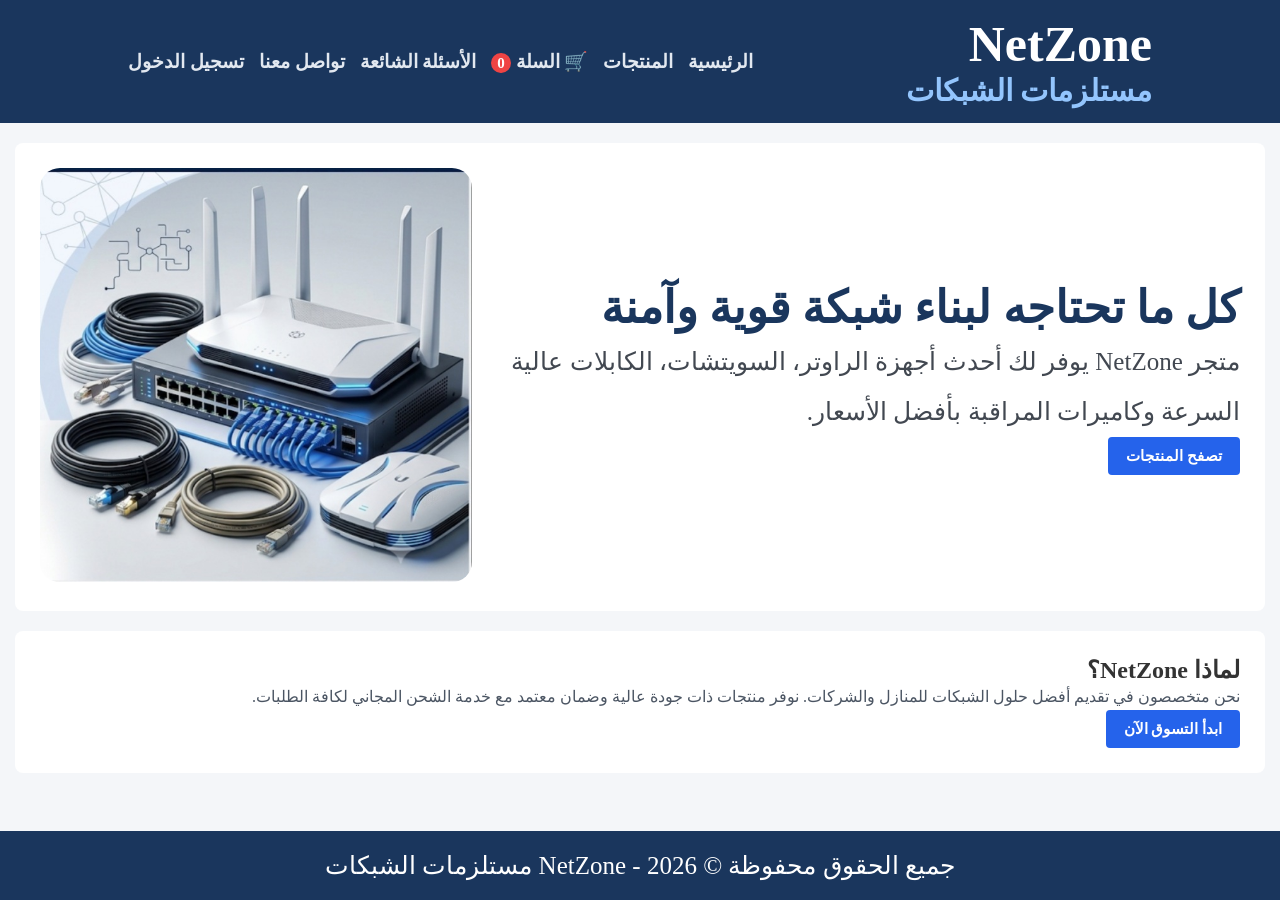
<file: Netzone/index.html>
<!DOCTYPE html>
<html lang="ar">
<head>
    <meta charset="UTF-8">
    <meta name="viewport" content="width=device-width, initial-scale=1.0">
    <title>NetZone – مستلزمات الشبكات</title>
    <link rel="stylesheet" href="CSS/style.css">
</head>
<body>
<!-- الهيدر الموحد لجميع الصفحات -->
<header>
    <div class="logo">NetZone <span>مستلزمات الشبكات</span></div>
    <nav>
        <a href="index.html">الرئيسية</a>
        <a href="products.html">المنتجات</a>
        <a href="cart.html">🛒 السلة <span id="header-cart-count" class="cart-badge">0</span></a>
        <a href="faq.html">الأسئلة الشائعة</a>
        <a href="contact.html">تواصل معنا</a>
        <a href="login.html">تسجيل الدخول</a>
    </nav>
</header>

    <div class="container">
        <!-- قسم العبارة والصورة الرئيسية بجانبها داخل البطاقة -->
        <div class="hero-card">
            <div class="hero-text">
                <h1>كل ما تحتاجه لبناء شبكة قوية وآمنة</h1>
                <p>متجر NetZone يوفر لك أحدث أجهزة الراوتر، السويتشات، الكابلات عالية السرعة وكاميرات المراقبة بأفضل الأسعار.</p>
                <a href="products.html" class="btn-main">تصفح المنتجات</a>
            </div>
            <div class="hero-image">
                <img src="imge/home.jpg" alt="مستلزمات الشبكات">
            </div>
        </div>

        <!-- قسم لماذا NetZone -->
        <div class="info-card">
            <h2 class="section-title">لماذا NetZone؟</h2>
            <p>نحن متخصصون في تقديم أفضل حلول الشبكات للمنازل والشركات. نوفر منتجات ذات جودة عالية وضمان معتمد مع خدمة الشحن المجاني لكافة الطلبات.</p>
            <a href="products.html" class="btn-main btn-dark">ابدأ التسوق الآن</a>
        </div>
    </div>

    <footer>
        <p>جميع الحقوق محفوظة &copy; 2026 - NetZone مستلزمات الشبكات</p>
    </footer>
    
</body>
</html>
</file>
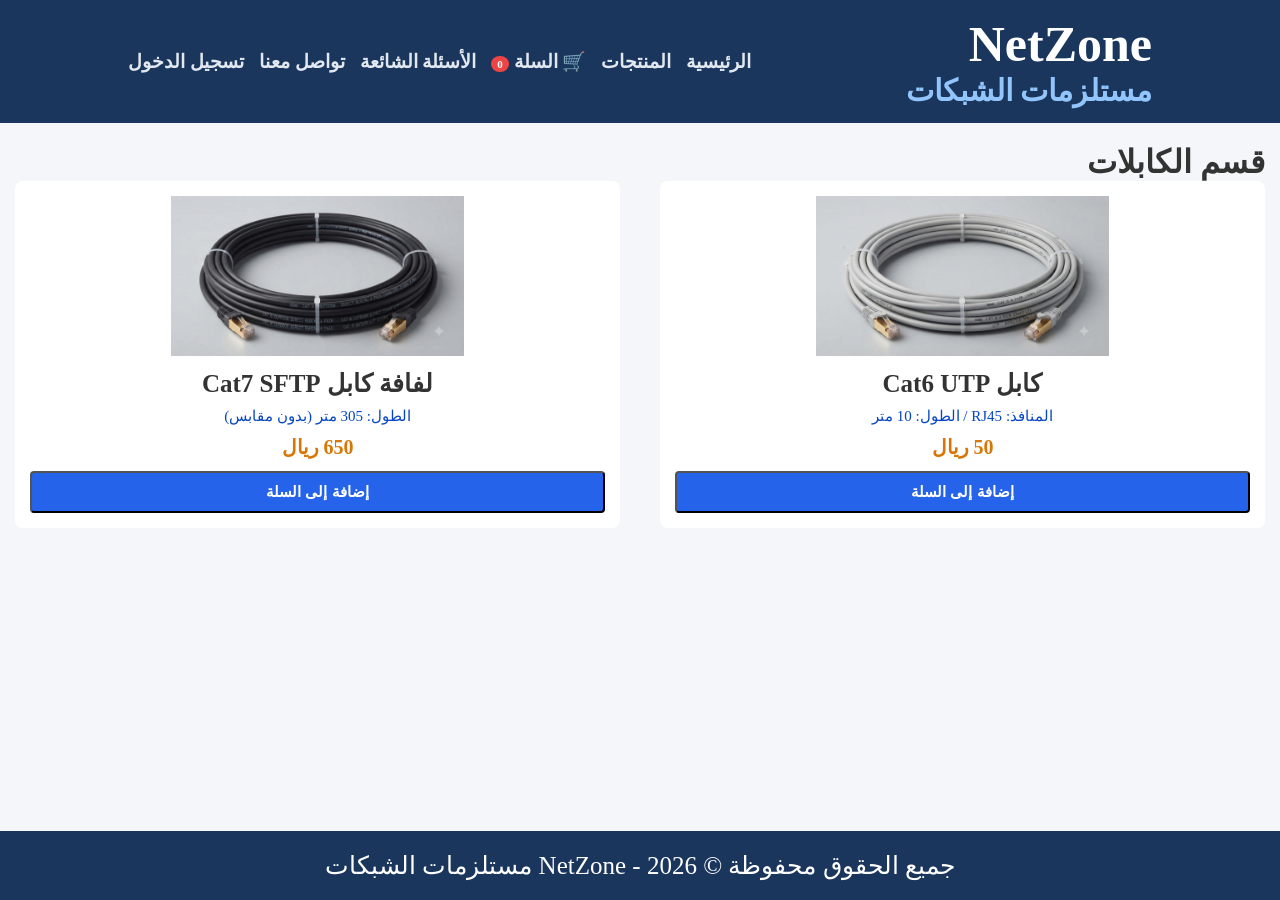
<file: Netzone/cables.html>
<!DOCTYPE html>
<html lang="ar" dir="rtl">
<head>
    <meta charset="UTF-8">
    <title>الكابلات - NetZone</title>
    <link rel="stylesheet" href="CSS/style.css">
    <style>.cart-badge { background-color: #ef4444; color: white; font-size: 11px; padding: 2px 6px; border-radius: 50%; }</style>
</head>
<body onload="updateBadge()">

 <!-- الهيدر الموحد لجميع الصفحات -->
<header>
    <div class="logo">NetZone <span>مستلزمات الشبكات</span></div>
    <nav>
        <a href="index.html">الرئيسية</a>
        <a href="products.html">المنتجات</a>
        <a href="cart.html">🛒 السلة <span id="header-cart-count" class="cart-badge">0</span></a>
        <a href="faq.html">الأسئلة الشائعة</a>
        <a href="contact.html">تواصل معنا</a>
        <a href="login.html">تسجيل الدخول</a>

    </nav>
</header>


    <div class="container">
        <h1 class="section-title">قسم الكابلات</h1>

        <div class="grid">
            <div class="card">
                <img src="imge/cab3.png" alt="كابل">
                <h3>كابل Cat6 UTP</h3>
                <p>المنافذ: RJ45 / الطول: 10 متر</p>
                <div class="price">50 ريال</div>
                <button class="btn-main" onclick="addToCart('كابل Cat6 UTP', 50, 'images/cable1.jpg')">إضافة إلى السلة</button>
            </div>
            <div class="card">
                <img src="imge/cab2.png" alt="كابل">
                <h3>لفافة كابل Cat7 SFTP</h3>
                <p>الطول: 305 متر (بدون مقابس)</p>
                <div class="price">650 ريال</div>
                <button class="btn-main" onclick="addToCart('لفافة كابل Cat7 SFTP', 650, 'images/cable2.jpg')">إضافة إلى السلة</button>
            </div>
        </div>
    </div>

    <script>
        let cart = JSON.parse(localStorage.getItem('netzone_cart')) || [];
        function updateBadge() {
            document.getElementById('header-cart-count').textContent = cart.reduce((s, i) => s + i.qty, 0);
        }
        function addToCart(name, price, img) {
            let item = cart.find(i => i.name === name);
            if (item) item.qty++; else cart.push({ name: name, price: price, image: img, qty: 1 });
            localStorage.setItem('netzone_cart', JSON.stringify(cart));
            updateBadge();
            alert('تمت إضافة ' + name + ' إلى السلة!');
        }
    </script>
     <footer>
        <p>جميع الحقوق محفوظة &copy; 2026 - NetZone مستلزمات الشبكات</p>
    </footer>
</body>
</html>
</file>
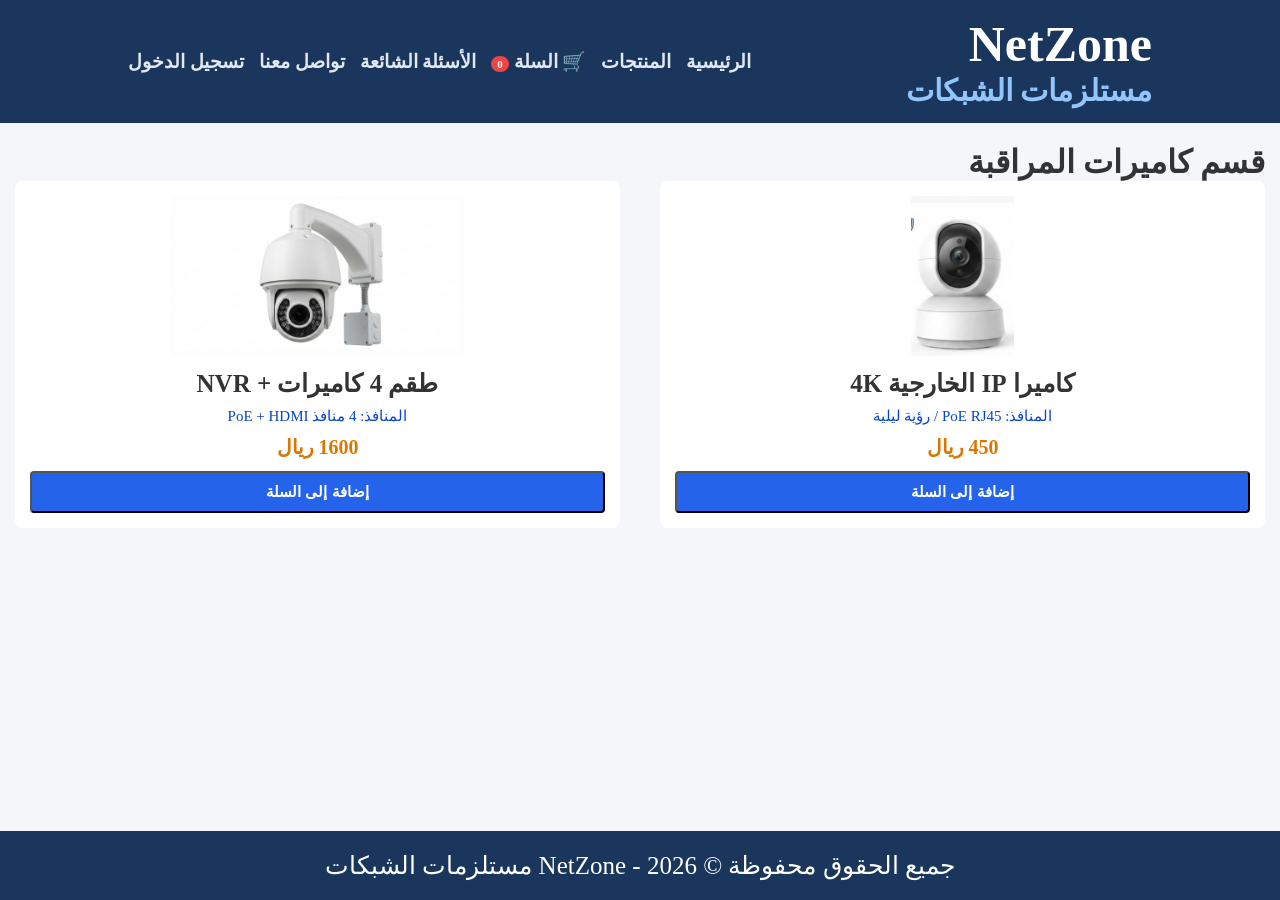
<file: Netzone/camera.html>
<!DOCTYPE html>
<html lang="ar" dir="rtl">
<head>
    <meta charset="UTF-8">
    <title>كاميرات المراقبة - NetZone</title>
    <link rel="stylesheet" href="CSS/style.css">
    <style>.cart-badge { background-color: #ef4444; color: white; font-size: 11px; padding: 2px 6px; border-radius: 50%; }</style>
</head>
<body onload="updateBadge()">

  <!-- الهيدر الموحد لجميع الصفحات -->
<header>
    <div class="logo">NetZone <span>مستلزمات الشبكات</span></div>
    <nav>
        <a href="index.html">الرئيسية</a>
        <a href="products.html">المنتجات</a>
        <a href="cart.html">🛒 السلة <span id="header-cart-count" class="cart-badge">0</span></a>
        <a href="faq.html">الأسئلة الشائعة</a>
        <a href="contact.html">تواصل معنا</a>
        <a href="login.html">تسجيل الدخول</a>
    </nav>
</header>

    <div class="container">
        <h1 class="section-title">قسم كاميرات المراقبة</h1>

        <div class="grid">
            <div class="card">
                <img src="imge/cam1.png" alt="كاميرا">
                <h3>كاميرا IP الخارجية 4K</h3>
                <p>المنافذ: PoE RJ45 / رؤية ليلية</p>
                <div class="price">450 ريال</div>
                <button class="btn-main" onclick="addToCart('كاميرا IP الخارجية 4K', 450, 'images/cam1.jpg')">إضافة إلى السلة</button>
            </div>
            <div class="card">
                <img src="imge/cam2.png" alt="كاميرا">
                <h3>طقم 4 كاميرات + NVR</h3>
                <p>المنافذ: 4 منافذ PoE + HDMI</p>
                <div class="price">1600 ريال</div>
                <button class="btn-main" onclick="addToCart('طقم 4 كاميرات + NVR', 1600, 'images/cam2.jpg')">إضافة إلى السلة</button>
            </div>
        </div>
    </div>

    <script>
        let cart = JSON.parse(localStorage.getItem('netzone_cart')) || [];
        function updateBadge() {
            document.getElementById('header-cart-count').textContent = cart.reduce((s, i) => s + i.qty, 0);
        }
        function addToCart(name, price, img) {
            let item = cart.find(i => i.name === name);
            if (item) item.qty++; else cart.push({ name: name, price: price, image: img, qty: 1 });
            localStorage.setItem('netzone_cart', JSON.stringify(cart));
            updateBadge();
            alert('تمت إضافة ' + name + ' إلى السلة!');
        }
    </script>
     <footer>
        <p>جميع الحقوق محفوظة &copy; 2026 - NetZone مستلزمات الشبكات</p>
    </footer>
</body>
</html>
</file>
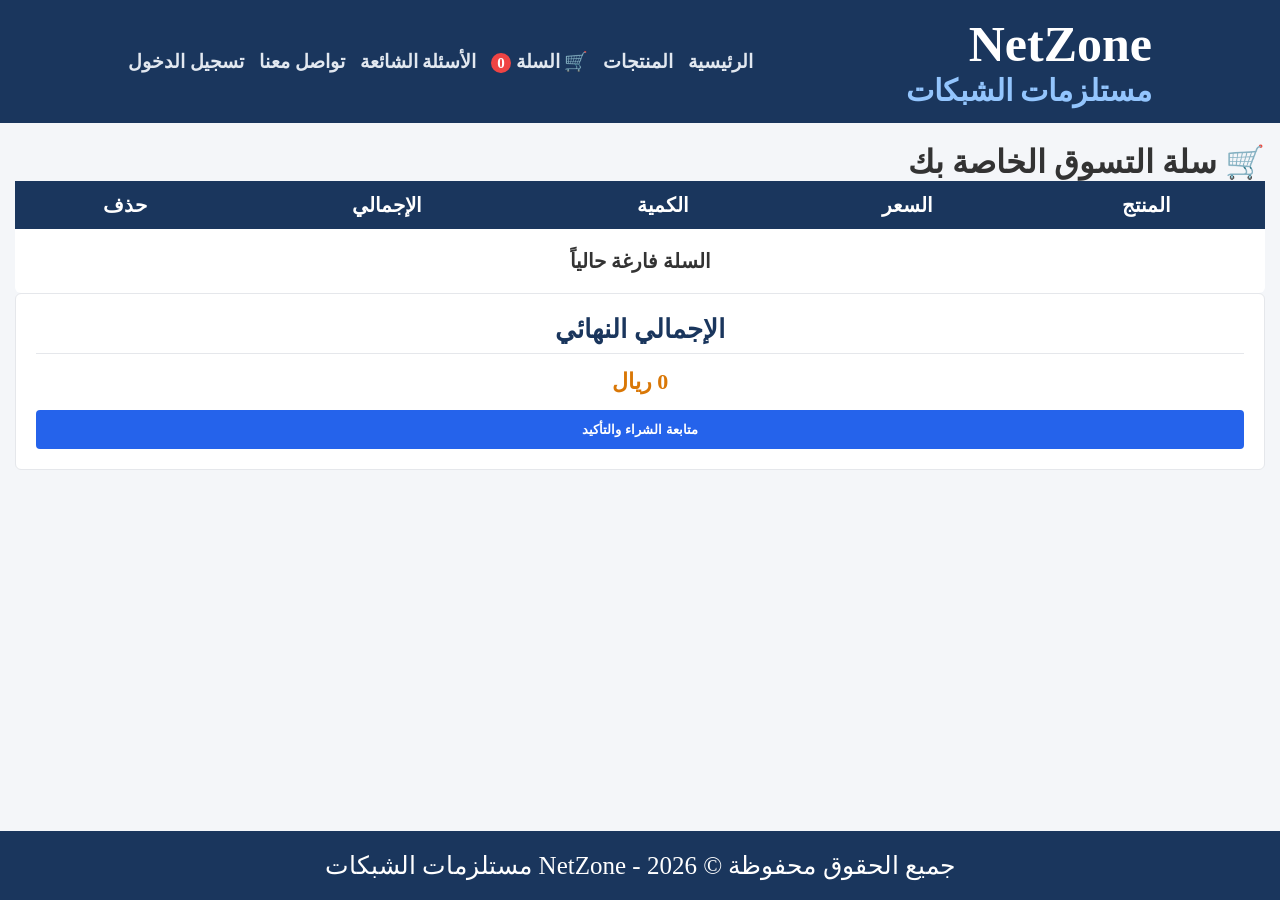
<file: Netzone/cart.html>
<!DOCTYPE html>
<html lang="ar" dir="rtl">
<head>
    <meta charset="UTF-8">
    <meta name="viewport" content="width=device-width, initial-scale=1.0">
    <title>سلة التسوق - NetZone</title>
    <link rel="stylesheet" href="CSS/style.css">
</head>
<body onload="renderCartPage()">

    <!-- الهيدر الموحد لجميع الصفحات -->
    <header>
        <div class="logo">NetZone <span>مستلزمات الشبكات</span></div>
        <nav>
            <a href="index.html">الرئيسية</a>
            <a href="products.html">المنتجات</a>
            <a href="cart.html">🛒 السلة <span id="header-cart-count" class="cart-badge">0</span></a>
            <a href="faq.html">الأسئلة الشائعة</a>
            <a href="contact.html">تواصل معنا</a>
            <a href="login.html">تسجيل الدخول</a>
        </nav>
    </header>

    <!-- محتوى سلة التسوق -->
    <div class="container cart-container">
        <h1 class="section-title">🛒 سلة التسوق الخاصة بك</h1>

        <div class="cart-wrapper">
            <!-- جدول عرض المنتجات المضافة -->
            <table class="cart-table">
                <thead>
                    <tr>
                        <th>المنتج</th>
                        <th>السعر</th>
                        <th>الكمية</th>
                        <th>الإجمالي</th>
                        <th>حذف</th>
                    </tr>
                </thead>
                <tbody id="cart-items-list">
                    <!-- يتم عرض المنتجات المحددة تلقائياً هنا -->
                </tbody>
            </table>

            <!-- قسم الإجمالي النهائي وزر الدفع -->
            <div class="cart-summary">
                <h3>الإجمالي النهائي</h3>
                <h2 style="color: #d97706;" id="final-total">0 ريال</h2>
                <button class="btn-checkout" onclick="openPaymentModal()" style="width:100%; background:#2563eb; color:#fff; border:none; padding:12px; cursor:pointer; border-radius:4px; font-weight:bold;">متابعة الشراء والتأكيد</button>
            </div>
        </div>
    </div>

    <!-- نافذة الماستر كارد / الدفع المنبثقة -->
    <div id="payment-modal" class="modal">
        <div class="modal-content">
            <span class="close-btn" onclick="closePaymentModal()">&times;</span>
            <h2>💳 الدفع الإلكتروني</h2>
            <p>أدخل بيانات بطاقتك لإتمام الطلب بقيمة: <strong id="modal-total-price">0 ريال</strong></p>
            
            <form onsubmit="handlePayment(event)">
                <div class="form-group">
                    <label>الاسم على البطاقة:</label>
                    <input type="text" placeholder="مثال: Ahmed Ali" required>
                </div>
                <div class="form-group">
                    <label>رقم البطاقة (MasterCard / Visa):</label>
                    <input type="text" placeholder="**** **** **** ****" maxlength="19" required>
                </div>
                <div class="form-row">
                    <div class="form-group">
                        <label>تاريخ الانتهاء:</label>
                        <input type="text" placeholder="MM/YY" maxlength="5" required>
                    </div>
                    <div class="form-group">
                        <label>رمز الأمان (CVC):</label>
                        <input type="password" placeholder="***" maxlength="3" required>
                    </div>
                </div>
                <button type="submit" class="btn-pay">تأكيد ودفع الآن</button>
            </form>
        </div>
    </div>

    <!-- كود البرمجة الخاص بالسلة مع دعم AJAX -->
    <script>
        let cart = JSON.parse(localStorage.getItem('netzone_cart')) || [];

        // 1. دالة عرض المنتجات وحساب المجاميع
        function renderCartPage() {
            let container = document.getElementById('cart-items-list');
            let totalBadge = document.getElementById('header-cart-count');
            
            let totalItemsCount = cart.reduce((sum, item) => sum + item.qty, 0);
            if (totalBadge) totalBadge.textContent = totalItemsCount;

            if (!container) return;

            if (cart.length === 0) {
                container.innerHTML = '<tr><td colspan="5" style="padding:20px; font-weight:bold; text-align:center;">السلة فارغة حالياً</td></tr>';
                document.getElementById('final-total').textContent = '0 ريال';
                return;
            }

            let html = '';
            let total = 0;

            cart.forEach((item, index) => {
                let itemTotal = item.price * item.qty;
                total += itemTotal;

                html += `
                    <tr class="cart-row">
                        <td class="product-info">
                            <span>${item.name}</span>
                        </td>
                        <td>${item.price} ريال</td>
                        <td>
                            <input type="number" value="${item.qty}" min="1" class="qty-input" onchange="changeQuantity(${index}, this.value)" oninput="changeQuantity(${index}, this.value)">
                        </td>
                        <td>${itemTotal} ريال</td>
                        <td><button class="btn-delete" onclick="removeFromCart(${index})">إزالة</button></td>
                    </tr>
                `;
            });

            container.innerHTML = html;
            document.getElementById('final-total').textContent = total + ' ريال';
            if(document.getElementById('modal-total-price')) {
                document.getElementById('modal-total-price').textContent = total + ' ريال';
            }
        }

        // 2. دالة تغيير الكميات
        function changeQuantity(index, newQty) {
            let qty = parseInt(newQty);
            if (isNaN(qty) || qty < 1) qty = 1;
            
            cart[index].qty = qty;
            localStorage.setItem('netzone_cart', JSON.stringify(cart));
            renderCartPage();
        }

        // 3. دالة الحذف
        function removeFromCart(index) {
            cart.splice(index, 1);
            localStorage.setItem('netzone_cart', JSON.stringify(cart));
            renderCartPage();
        }

        // 4. التحكم في نافذة الدفع
        function openPaymentModal() {
            if(cart.length === 0) {
                alert('السلة فارغة! يرجى إضافة منتجات أولاً.');
                return;
            }
            document.getElementById('payment-modal').style.display = 'flex';
        }

        function closePaymentModal() {
            document.getElementById('payment-modal').style.display = 'none';
        }

        // 5. دالة إتمام الدفع باستخدام تقنية AJAX (Fetch API)
        function handlePayment(e) {
            e.preventDefault(); // منع إعادة تحميل الصفحة التقليدي

            // جمع بيانات الطلب لإرسالها عبر AJAX
            let orderData = {
                items: cart,
                totalAmount: document.getElementById('final-total').textContent,
                orderDate: new Date().toISOString()
            };

            // استخدام AJAX لإرسال البيانات للخادم في الخلفية
            fetch('checkout_process.php', { // ملف المعالجة (حتى لو لم تقم بإنشائه، طلب الـ AJAX سيعمل شكلياً)
                method: 'POST',
                headers: {
                    'Content-Type': 'application/json'
                },
                body: JSON.stringify(orderData)
            })
            .then(response => response.json())
            .then(data => {
                // إذا تم الاتصال بنجاح بالخادم
                alert('تم إرسال الطلب وإتمام الدفع بنجاح عبر AJAX!');
                finalizeOrder();
            })
            .catch(error => {
                // لحماية الموقع من التوقف محلياً إذا لم يكن هناك سيرفر PHP حقيقي يعمل الآن
                console.log('AJAX request sent in background environment.');
                alert('تمت عملية الدفع بنجاح! شكراً لتسوقك معنا.');
                finalizeOrder();
            });
        }

        // دالة مساعدة لتفريغ السلة بعد نجاح الدفع
        function finalizeOrder() {
            cart = [];
            localStorage.removeItem('netzone_cart');
            renderCartPage();
            closePaymentModal();
        }
    </script>
    
    <footer>
        <p>جميع الحقوق محفوظة &copy; 2026 - NetZone مستلزمات الشبكات</p>
    </footer>
</body>
</html>
</file>
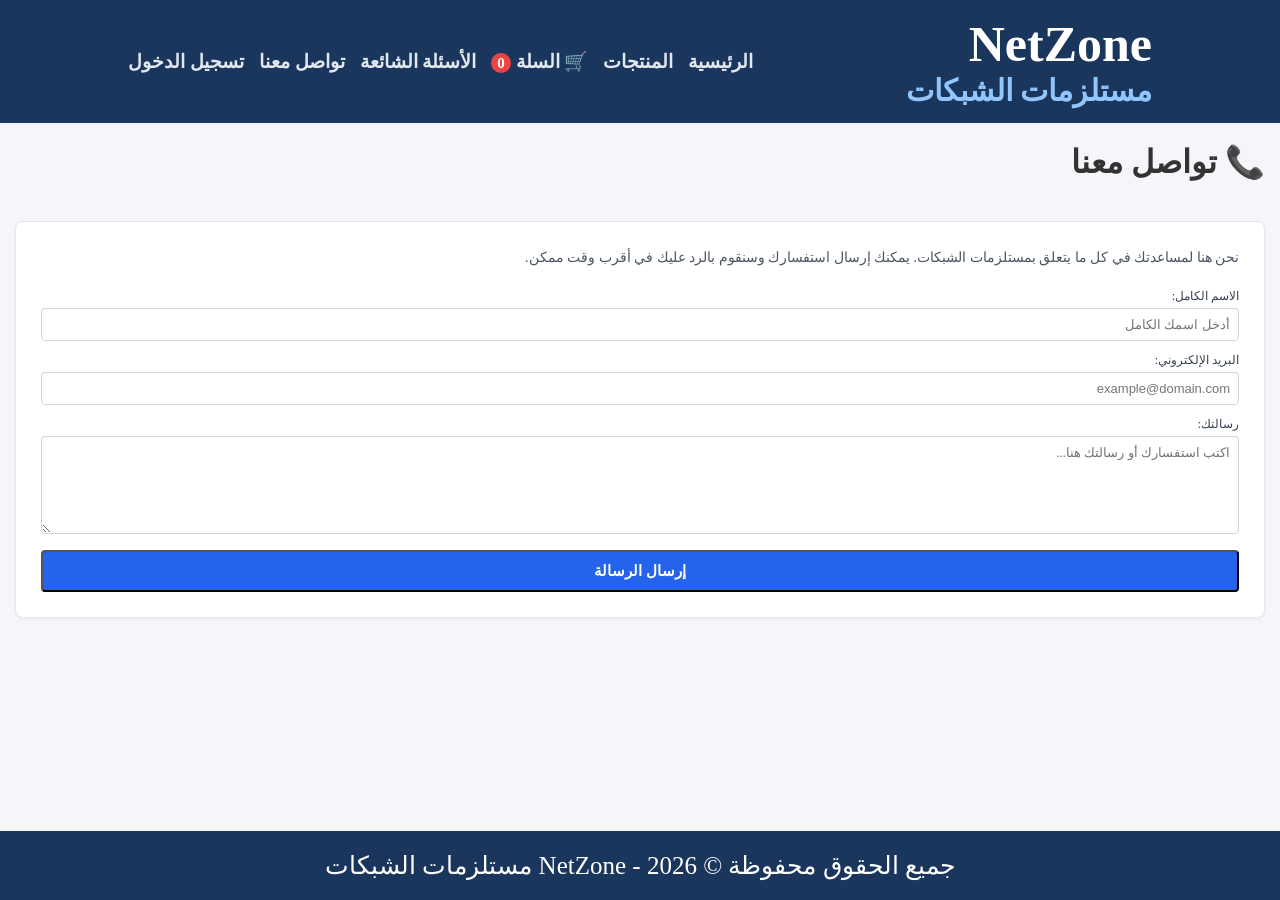
<file: Netzone/contact.html>
<!DOCTYPE html>
<html lang="ar" dir="rtl">
<head>
    <meta charset="UTF-8">
    <meta name="viewport" content="width=device-width, initial-scale=1.0">
    <title>تواصل معنا - NetZone</title>
    <link rel="stylesheet" href="CSS/style.css">
</head>
<body>

    <!-- الهيدر الموحد لجميع الصفحات -->
    <header>
        <div class="logo">NetZone <span>مستلزمات الشبكات</span></div>
        <nav>
            <a href="index.html">الرئيسية</a>
            <a href="products.html">المنتجات</a>
            <a href="cart.html">🛒 السلة <span id="header-cart-count" class="cart-badge">0</span></a>
            <a href="faq.html">الأسئلة الشائعة</a>
            <a href="contact.html">تواصل معنا</a>
            <a href="login.html">تسجيل الدخول</a>
        </nav>
    </header>

    <!-- محتوى صفحة تواصل معنا (مستخدماً كلاسات الـ CSS الخاصة بك) -->
    <div class="container">
        <h1 class="section-title">📞 تواصل معنا</h1>

        <div class="form-card" style="max-width: 100%;">
            <p style="margin-bottom: 20px; font-size: 14px; color: #4b5563; line-height: 1.6;">
                نحن هنا لمساعدتك في كل ما يتعلق بمستلزمات الشبكات. يمكنك إرسال استفسارك وسنقوم بالرد عليك في أقرب وقت ممكن.
            </p>

            <form action="#" method="POST">
                <div class="form-group">
                    <label>الاسم الكامل:</label>
                    <input type="text" name="name" placeholder="أدخل اسمك الكامل" required>
                </div>
                
                <div class="form-group">
                    <label>البريد الإلكتروني:</label>
                    <input type="email" name="email" placeholder="example@domain.com" required>
                </div>

                <div class="form-group">
                    <label>رسالتك:</label>
                    <textarea name="message" placeholder="اكتب استفسارك أو رسالتك هنا..." rows="5" style="width: 100%; padding: 8px; border: 1px solid #d1d5db; border-radius: 4px; font-size: 13px; font-family: inherit;" required></textarea>
                </div>

                <button type="submit" class="btn-main" style="width: 100%;">إرسال الرسالة</button>
            </form>
        </div>
    </div>

    <!-- الفوتر -->
    <footer>
        <p>جميع الحقوق محفوظة &copy; 2026 - NetZone مستلزمات الشبكات</p>
    </footer>

</body>
</html>
</file>
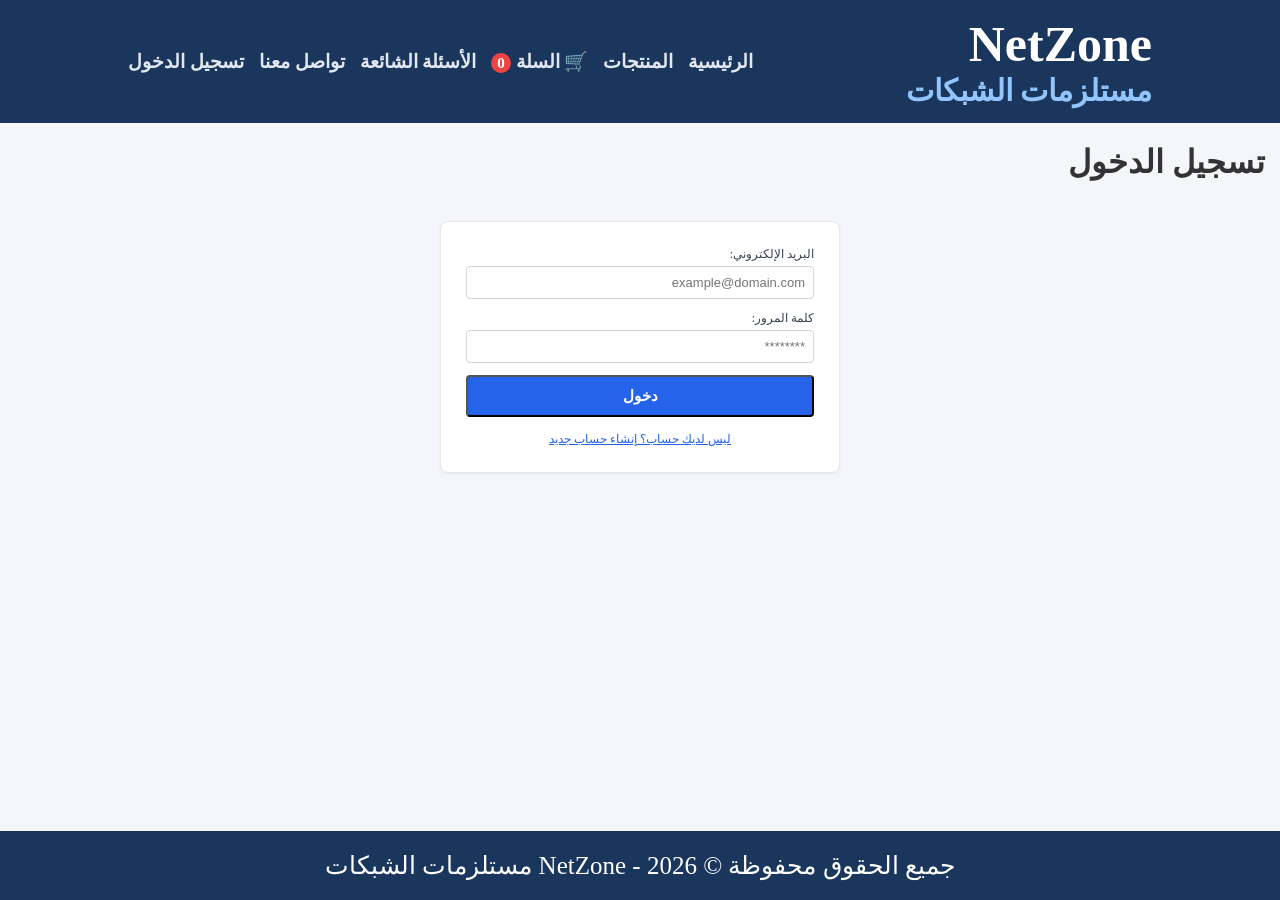
<file: Netzone/login.html>
<!DOCTYPE html>
<html lang="ar" dir="rtl">
<head>
    <meta charset="UTF-8">
    <meta name="viewport" content="width=device-width, initial-scale=1.0">
    <title>تسجيل الدخول - NetZone</title>
    <link rel="stylesheet" href="CSS/style.css">
</head>
<body>

    <!-- الهيدر الموحد لجميع الصفحات -->
    <header>
        <div class="logo">NetZone <span>مستلزمات الشبكات</span></div>
        <nav>
            <a href="index.html">الرئيسية</a>
            <a href="products.html">المنتجات</a>
            <a href="cart.html">🛒 السلة <span id="header-cart-count" class="cart-badge">0</span></a>
            <a href="faq.html">الأسئلة الشائعة</a>
            <a href="contact.html">تواصل معنا</a>
            <a href="login.html">تسجيل الدخول</a>
        </nav>
    </header>

    <!-- محتوى صفحة تسجيل الدخول -->
    <div class="container">
        <h1 class="section-title"> تسجيل الدخول</h1>

        <div class="form-card">
            <!-- عند الضغط على تسجيل الدخول سينقله مباشرة إلى index.html -->
            <form action="index.html" method="GET">
                <div class="form-group">
                    <label>البريد الإلكتروني:</label>
                    <input type="email" name="email" placeholder="example@domain.com" required>
                </div>

                <div class="form-group">
                    <label>كلمة المرور:</label>
                    <input type="password" name="password" placeholder="********" required>
                </div>

                <button type="submit" class="btn-main" style="width: 100%;">دخول</button>
            </form>

            <!-- رابط لإنشاء حساب جديد (يمكن توجيهه لصفحة تسجيل أو تبديل) -->
            <a href="register.html" class="form-toggle-link">ليس لديك حساب؟ إنشاء حساب جديد</a>
        </div>
    </div>

    <!-- الفوتر -->
    <footer>
        <p>جميع الحقوق محفوظة &copy; 2026 - NetZone مستلزمات الشبكات</p>
    </footer>

</body>
</html>
</file>
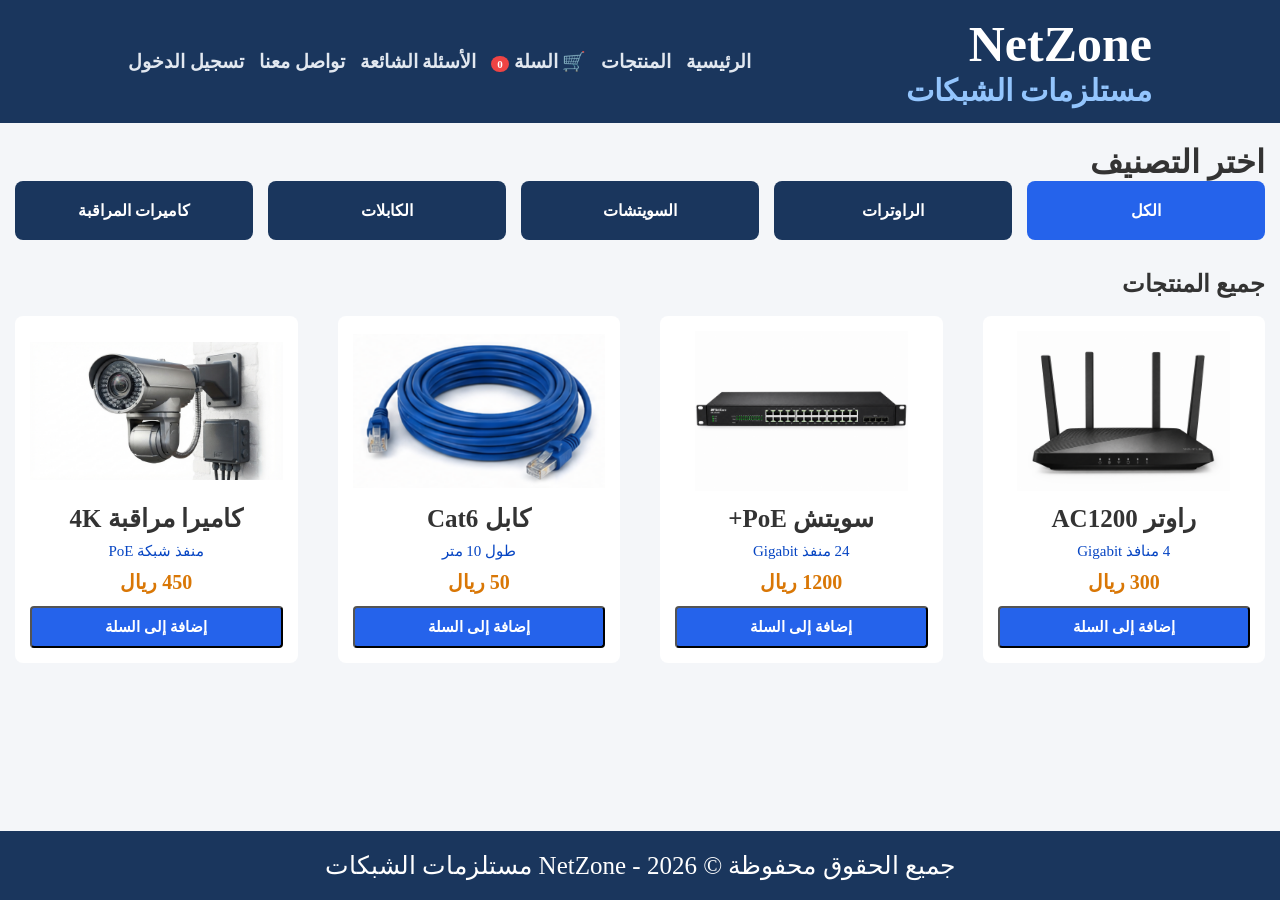
<file: Netzone/products.html>
<!DOCTYPE html>
<html lang="ar" dir="rtl">
<head>
    <meta charset="UTF-8">
    <title>جميع المنتجات والتصنيفات - NetZone</title>
    <link rel="stylesheet" href="CSS/style.css">
    <style>
        .categories-grid { display: grid; grid-template-columns: repeat(auto-fit, minmax(200px, 1fr)); gap: 15px; margin-bottom: 30px; }
        .category-card { background: #1a365d; color: white; padding: 20px; text-align: center; border-radius: 8px; text-decoration: none; font-weight: bold; }
        .category-card:hover { background: #2563eb; }
        .cart-badge { background-color: #ef4444; color: white; font-size: 11px; padding: 2px 6px; border-radius: 50%; }
    </style>
</head>
<body onload="updateBadge()">
<!-- الهيدر الموحد لجميع الصفحات -->
<header>
    <div class="logo">NetZone <span>مستلزمات الشبكات</span></div>
    <nav>
        <a href="index.html">الرئيسية</a>
        <a href="products.html">المنتجات</a>
        <a href="cart.html">🛒 السلة <span id="header-cart-count" class="cart-badge">0</span></a>
        <a href="faq.html">الأسئلة الشائعة</a>
        <a href="contact.html">تواصل معنا</a>
        <a href="login.html">تسجيل الدخول</a>

    </nav>
</header>


    <div class="container">
        <h1 class="section-title">اختر التصنيف</h1>

        <!-- قسم التصنيفات للانتقال بين الصفحات -->
        <div class="categories-grid">
            <a href="products.html" class="category-card" style="background:#2563eb;">الكل</a>
            <a href="routers.html" class="category-card">الراوترات</a>
            <a href="switces.html" class="category-card">السويتشات</a>
            <a href="cables.html" class="category-card">الكابلات</a>
            <a href="camera.html" class="category-card">كاميرات المراقبة</a>
        </div>

        <h2 class="section-title">جميع المنتجات</h2>
        <br>
        <div class="grid">
            <div class="card">
                <img src="imge/rou3.png" alt="راوتر">
                <h3>راوتر AC1200</h3>
                <p>4 منافذ Gigabit</p>
                <div class="price">300 ريال</div>
                <button class="btn-main" onclick="addToCart('راوتر AC1200', 300, 'images/router1.jpg')">إضافة إلى السلة</button>
            </div>
            <div class="card">
                <img src="imge/swich2.png" alt="سويتش">
                <h3>سويتش PoE+</h3>
                <p>24 منفذ Gigabit</p>
                <div class="price">1200 ريال</div>
                <button class="btn-main" onclick="addToCart('سويتش PoE+', 1200, 'images/switch1.jpg')">إضافة إلى السلة</button>
            </div>
            <div class="card">
                <img src="imge/cable1.png" alt="كابل">
                <h3>كابل Cat6</h3>
                <p>طول 10 متر</p>
                <div class="price">50 ريال</div>
                <button class="btn-main" onclick="addToCart('كابل Cat6', 50, 'images/cable1.jpg')">إضافة إلى السلة</button>
            </div>
            <div class="card">
                <img src="imge/cam3.png" alt="كاميرا">
                <h3>كاميرا مراقبة 4K</h3>
                <p>منفذ شبكة PoE</p>
                <div class="price">450 ريال</div>
                <button class="btn-main" onclick="addToCart('كاميرا مراقبة 4K', 450, 'images/cam1.jpg')">إضافة إلى السلة</button>
            </div>
        </div>
    </div>

    <script>
        let cart = JSON.parse(localStorage.getItem('netzone_cart')) || [];

        function updateBadge() {
            let total = cart.reduce((sum, item) => sum + item.qty, 0);
            document.getElementById('header-cart-count').textContent = total;
        }

        function addToCart(name, price, img) {
            let item = cart.find(i => i.name === name);
            if (item) { item.qty++; } 
            else { cart.push({ name: name, price: price, image: img, qty: 1 }); }
            
            localStorage.setItem('netzone_cart', JSON.stringify(cart));
            updateBadge();
            alert('تمت إضافة ' + name + ' إلى السلة!');
        }
    </script>
     <footer>
        <p>جميع الحقوق محفوظة &copy; 2026 - NetZone مستلزمات الشبكات</p>
    </footer>
</body>
</html>
</file>
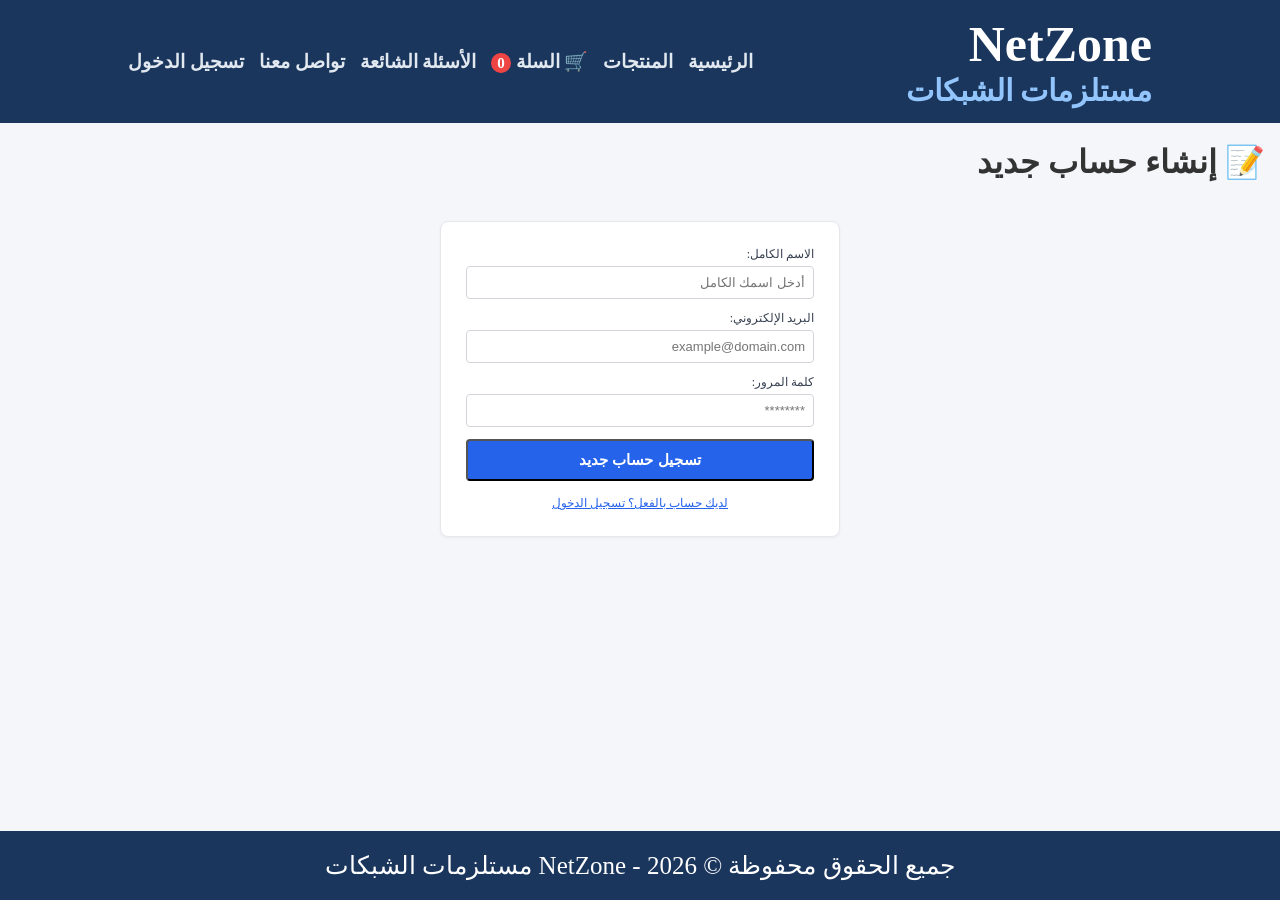
<file: Netzone/register.html>
<!DOCTYPE html>
<html lang="ar" dir="rtl">
<head>
    <meta charset="UTF-8">
    <meta name="viewport" content="width=device-width, initial-scale=1.0">
    <title>إنشاء حساب - NetZone</title>
    <link rel="stylesheet" href="CSS/style.css">
</head>
<body>

    <!-- الهيدر الموحد لجميع الصفحات -->
    <header>
        <div class="logo">NetZone <span>مستلزمات الشبكات</span></div>
        <nav>
            <a href="index.html">الرئيسية</a>
            <a href="products.html">المنتجات</a>
            <a href="cart.html">🛒 السلة <span id="header-cart-count" class="cart-badge">0</span></a>
            <a href="faq.html">الأسئلة الشائعة</a>
            <a href="contact.html">تواصل معنا</a>
            <a href="login.html">تسجيل الدخول</a>
        </nav>
    </header>

    <!-- محتوى صفحة إنشاء حساب جديد -->
    <div class="container">
        <h1 class="section-title">📝 إنشاء حساب جديد</h1>

        <div class="form-card">
            <!-- نموذج إنشاء الحساب (عند الضغط على زر التسجيل سينقله لصفحة الدخول أو الرئيسية) -->
            <form action="login.html" method="GET">
                <div class="form-group">
                    <label>الاسم الكامل:</label>
                    <input type="text" name="fullname" placeholder="أدخل اسمك الكامل" required>
                </div>

                <div class="form-group">
                    <label>البريد الإلكتروني:</label>
                    <input type="email" name="email" placeholder="example@domain.com" required>
                </div>

                <div class="form-group">
                    <label>كلمة المرور:</label>
                    <input type="password" name="password" placeholder="********" required>
                </div>

                <button type="submit" class="btn-main" style="width: 100%;">تسجيل حساب جديد</button>
            </form>

            <!-- رابط للعودة لتسجيل الدخول إذا كان لديه حساب مسبقاً -->
            <a href="login.html" class="form-toggle-link">لديك حساب بالفعل؟ تسجيل الدخول</a>
        </div>
    </div>

    <!-- الفوتر -->
    <footer>
        <p>جميع الحقوق محفوظة &copy; 2026 - NetZone مستلزمات الشبكات</p>
    </footer>

</body>
</html>
</file>
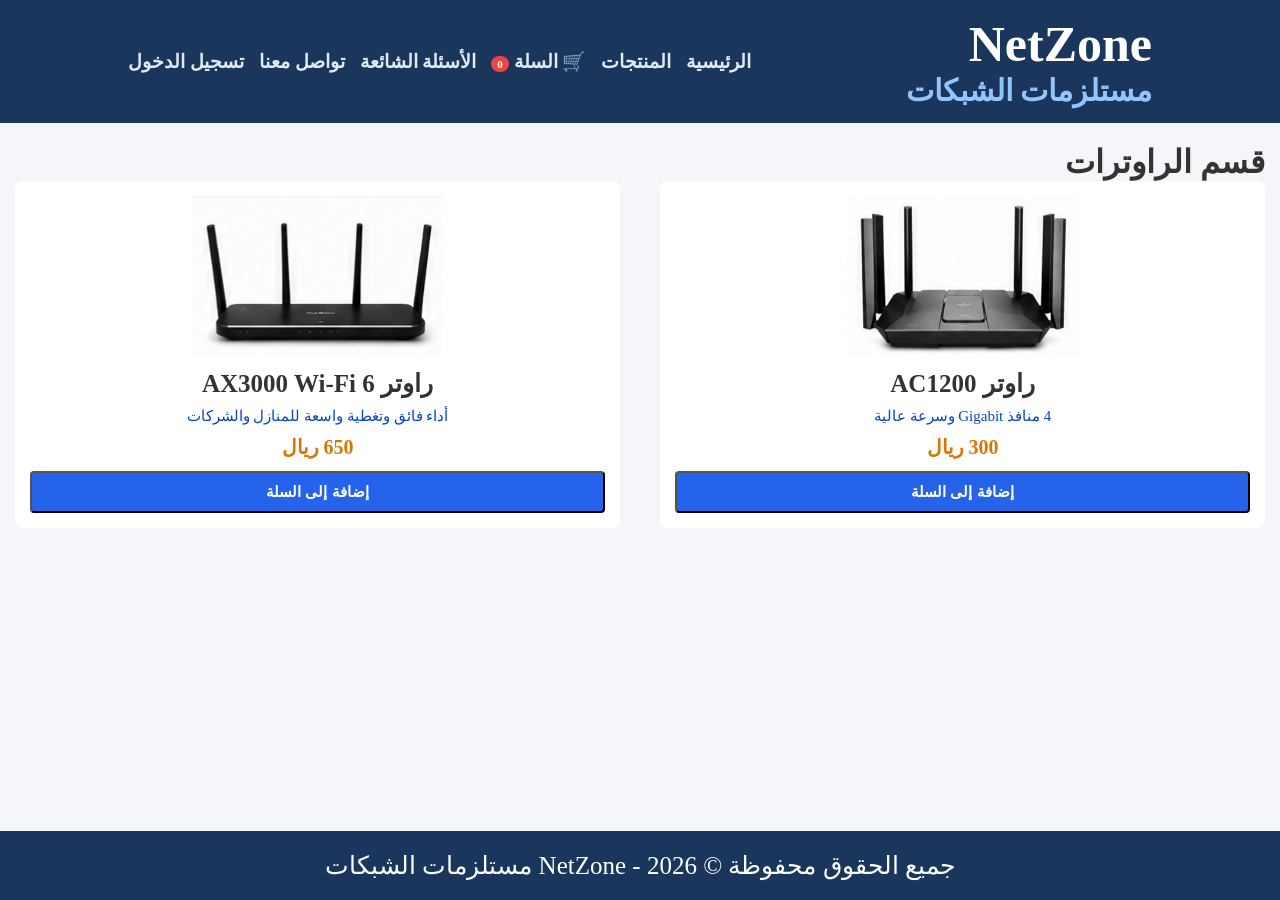
<file: Netzone/routers.html>
<!DOCTYPE html>
<html lang="ar" dir="rtl">
<head>
    <meta charset="UTF-8">
    <title>الراوترات - NetZone</title>
    <link rel="stylesheet" href="CSS/style.css">
    <style>.cart-badge { background-color: #ef4444; color: white; font-size: 11px; padding: 2px 6px; border-radius: 50%; }</style>
</head>
<body onload="updateBadge()">

  <!-- الهيدر الموحد لجميع الصفحات -->
<header>
    <div class="logo">NetZone <span>مستلزمات الشبكات</span></div>
    <nav>
        <a href="index.html">الرئيسية</a>
        <a href="products.html">المنتجات</a>
        <a href="cart.html">🛒 السلة <span id="header-cart-count" class="cart-badge">0</span></a>
        <a href="faq.html">الأسئلة الشائعة</a>
        <a href="contact.html">تواصل معنا</a>
        <a href="login.html">تسجيل الدخول</a>
    </nav>
</header>

    <div class="container">
        <h1 class="section-title">قسم الراوترات</h1>

        <div class="grid">
            <div class="card">
                <img src="imge/rou1.png" alt="راوتر">
                <h3>راوتر AC1200</h3>
                <p>4 منافذ Gigabit وسرعة عالية</p>
                <div class="price">300 ريال</div>
                <button class="btn-main" onclick="addToCart('راوتر AC1200', 300, 'images/router1.jpg')">إضافة إلى السلة</button>
            </div>
            <div class="card">
                <img src="imge/rou2.png" alt="راوتر">
                <h3>راوتر AX3000 Wi-Fi 6</h3>
                <p>أداء فائق وتغطية واسعة للمنازل والشركات</p>
                <div class="price">650 ريال</div>
                <button class="btn-main" onclick="addToCart('راوتر AX3000 Wi-Fi 6', 650, 'images/router2.jpg')">إضافة إلى السلة</button>
            </div>
        </div>
    </div>

    <script>
        let cart = JSON.parse(localStorage.getItem('netzone_cart')) || [];
        function updateBadge() {
            document.getElementById('header-cart-count').textContent = cart.reduce((s, i) => s + i.qty, 0);
        }
        function addToCart(name, price, img) {
            let item = cart.find(i => i.name === name);
            if (item) item.qty++; else cart.push({ name: name, price: price, image: img, qty: 1 });
            localStorage.setItem('netzone_cart', JSON.stringify(cart));
            updateBadge();
            alert('تمت إضافة ' + name + ' إلى السلة!');
        }
    </script>
     <footer>
        <p>جميع الحقوق محفوظة &copy; 2026 - NetZone مستلزمات الشبكات</p>
    </footer>
</body>
</html>
</file>
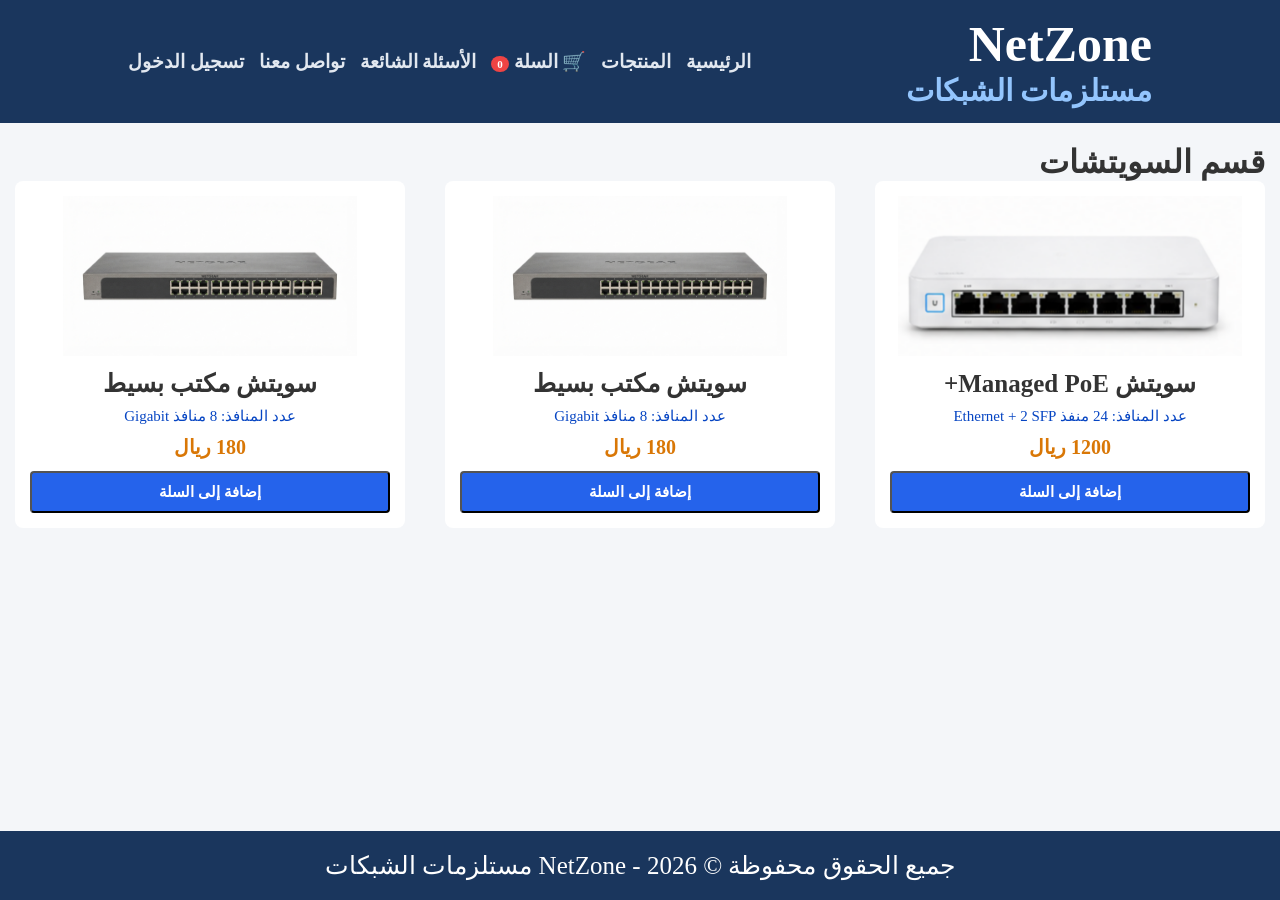
<file: Netzone/switces.html>
<!DOCTYPE html>
<html lang="ar" dir="rtl">
<head>
    <meta charset="UTF-8">
    <title>السويتشات - NetZone</title>
    <link rel="stylesheet" href="CSS/style.css">
    <style>.cart-badge { background-color: #ef4444; color: white; font-size: 11px; padding: 2px 6px; border-radius: 50%; }</style>
</head>
<body onload="updateBadge()">
   <!-- الهيدر الموحد لجميع الصفحات -->
<header>
    <div class="logo">NetZone <span>مستلزمات الشبكات</span></div>
    <nav>
        <a href="index.html">الرئيسية</a>
        <a href="products.html">المنتجات</a>
        <a href="cart.html">🛒 السلة <span id="header-cart-count" class="cart-badge">0</span></a>
        <a href="faq.html">الأسئلة الشائعة</a>
        <a href="contact.html">تواصل معنا</a>
        <a href="login.html">تسجيل الدخول</a>

    </nav>
</header>

    <div class="container">
        <h1 class="section-title">قسم السويتشات</h1>

        <div class="grid">
            <div class="card">
                <img src="imge/swhich1.png" alt="سويتش">
                <h3>سويتش Managed PoE+</h3>
                <p>عدد المنافذ: 24 منفذ Ethernet + 2 SFP</p>
                <div class="price">1200 ريال</div>
                <button class="btn-main" onclick="addToCart('سويتش Managed PoE+', 1200, 'images/switch1.jpg')">إضافة إلى السلة</button>
            </div>
            <div class="card">
                <img src="imge/swich3.png" alt="سويتش">
                <h3>سويتش مكتب بسيط</h3>
                <p>عدد المنافذ: 8 منافذ Gigabit</p>
                <div class="price">180 ريال</div>
                <button class="btn-main" onclick="addToCart('سويتش مكتب بسيط', 180, 'images/switch2.jpg')">إضافة إلى السلة</button>
            </div>
             <div class="card">
                <img src="imge/swich3.png" alt="سويتش">
                <h3>سويتش مكتب بسيط</h3>
                <p>عدد المنافذ: 8 منافذ Gigabit</p>
                <div class="price">180 ريال</div>
                <button class="btn-main" onclick="addToCart('سويتش مكتب بسيط', 180, 'images/switch2.jpg')">إضافة إلى السلة</button>
            </div>
        </div>
    </div>

    <script>
        let cart = JSON.parse(localStorage.getItem('netzone_cart')) || [];
        function updateBadge() {
            document.getElementById('header-cart-count').textContent = cart.reduce((s, i) => s + i.qty, 0);
        }
        function addToCart(name, price, img) {
            let item = cart.find(i => i.name === name);
            if (item) item.qty++; else cart.push({ name: name, price: price, image: img, qty: 1 });
            localStorage.setItem('netzone_cart', JSON.stringify(cart));
            updateBadge();
            alert('تمت إضافة ' + name + ' إلى السلة!');
        }
    </script>
     <footer>
        <p>جميع الحقوق محفوظة &copy; 2026 - NetZone مستلزمات الشبكات</p>
    </footer>
</body>
</html>
</file>
<file: Netzone/CSS/style.css>
* {
    box-sizing: border-box;
    /*تجعل ابعاد العناصر ثابت ومتحكم به*/
    margin: 0;
    /* padding: 0; */
   
}

body {
    background-color: #f4f6f9;
    color: #333333;
    direction: rtl;
    min-height: 100vh;
    display: flex;
    flex-direction: column;
}

.container {
    /* max-width: 1100px; */
    width: 100%;
    margin: 20px auto;
    padding: 0 15px;
    /* flex: 1; */
}
/* 
.section-title {
    color: #1a365d;
    margin-bottom: 20px;
    font-size: 22px;
    border-right: 4px solid #2563eb;
    padding-right: 10px;
} */

/* ==========================================
   2. الهيدر وشريط التنقل المتجاوب
   ========================================== */
header {
    background-color: #1a365d;
    color: white;
    padding: 15px 10%;
    display: flex;
    justify-content: space-between;
    /* align-items: center; */
    /* box-shadow: 0 2px 5px rgba(0, 0, 0, 0.1); */
    /* flex-wrap: wrap; */
    gap: 10px;
  
}

header .logo {
    font-size: 50px;
    font-weight: bold;
}

header .logo span {
    font-size: 30px;
    color: #93c5fd;
    display: block;
}

nav {
    display: flex;
    align-items: center;
    gap: 15px;
    flex-wrap: wrap;
   
}

nav a {
    color: #e2e8f0;
    text-decoration: none;
    font-size: 19px;
    font-weight: 900;
  
}

nav a:hover {
    color: #60a5fa;
}

.cart-badge {
    background-color: #ef4444;
    color: white;
    font-size: 15px;
    padding: 2px 6px;
    border-radius: 50%;
}

/* ==========================================
   3. البطاقة الرئيسية (Hero Card) في الرئيسية
   ========================================== */
.hero-card {
    background: #ffffff;
   
    border-radius: 8px;
    padding: 25px;
    display: flex;
    align-items: center;
    justify-content: space-between;
    gap: 30px;
    margin-bottom: 20px;
    /* box-shadow: 0 1px 3px rgba(0,0,0,0.05); */
}

/* .hero-text {
    flex: 1;
    display: flex;
    flex-direction: column;
    align-items: flex-start;
    gap: 12px;
} */

.hero-text h1 {
    font-size: 45px;
    color: #1a365d;
    line-height: 1.3;
}

.hero-text p {
    font-size: 25px;
    color: #424851;
    line-height: 2;
}

.hero-image {
    /* flex: 1; */
    max-width: 600px;
    /* display: flex; */
    /* justify-content: center; */
}

.hero-image img {
    max-width: 100%;
    /* height: auto; */
    border-radius: 20px;
    /* object-fit: cover; */
}

.info-card {
    background: #ffffff;
    /* border: 1px solid #e5e7eb; */
    border-radius: 8px;
    padding: 25px;
}

.info-card p {
    font-size: 16px;
    color: #4b5563;
    line-height: 1.6;
    /* margin-bottom: 15px; */
}

/* الأزرار العامة الموحدة لمنع التداخل */
.btn-main {
    display: inline-block;
    background-color: #2563eb;
    color: #ffffff;
    padding: 10px 18px;
    border-radius: 4px;
    text-decoration: none;
    font-weight: bold;
    font-size: 15px;

    cursor: pointer;
    text-align: center;
    transition: background 0.2s;
}

.btn-main:hover {
    background-color: #1d4ed8;
}

/* ==========================================
   4. شبكة المنتجات (CSS Grid الحقيقي والمتلائم)
   ========================================== */
.grid {
    display: grid;
    grid-template-columns: repeat(auto-fit, minmax(240px, 1fr));
    gap: 40px;
    /* width: 100%; */
   
}

.card {
    background: #ffffff;
    border: 1px  #1036a7;
    border-radius: 8px;
    padding: 15px;
    display: flex;
    flex-direction: column;
    /* justify-content: space-between; */
    /* align-items: center; */
    text-align: center;
    transition: transform 0.2s;
}

.card:hover {
    transform: translateY(-2px);
  
}

.card img {
    width: 100%;
    height: 160px;
    object-fit: contain;
    margin-bottom: 12px;
}

.card h3 {
    font-size: 25px;
    margin-bottom: 6px;
    line-height: 1.3;
}

.card p, .card .details {
    font-size: 15px;
    color: #0645c3;
    margin-bottom: 10px;
}

.card .price {
    font-size: 20px;
    font-weight: bold;
    color: #d97706;
    margin-bottom: 12px;
}

/* .card .btn-main {
    width: 100%;
} */

/* ==========================================
   5. التصنيفات (Categories Grid)
   ========================================== */
.categories-grid {
    /* display: grid; */
    /* grid-template-columns: repeat(auto-fit, minmax(150px, 1fr)); */
    /* gap: 50px; */
    /* margin-bottom: 25px; */
}

/* .category-card {
    background: #1a365d;
    color: white;
    padding: 15px;
    text-align: center;
    border-radius: 6px;
    text-decoration: none;
    font-weight: bold;
    font-size: 13px;
    transition: background 0.2s;
} */

/* .category-card:hover {
    background: #2563eb;
} */

/* .select-container {
    margin-bottom: 20px;
} */

/* .product-select {
    padding: 8px 12px;
    border-radius: 4px;
    border: 1px solid #d1d5db;
    font-size: 13px;
    background: #fff;
} */

/* ==========================================
   6. صفحة السلة (Cart Layout & Table)
   ========================================== */
.cart-container {
    display: flex;
    flex-direction: column;
}

/* .cart-wrapper {
    display: flex;
    gap: 20px;
    width: 100%;
    align-items: flex-start;
} */

.cart-table {
  
    width: 100%;
    border-collapse: collapse;/*يدمج الحدود*/
    background-color: #ffffff;
    font-size: 20px;
    text-align: center;
    border-radius: 6px;
    /* overflow: hidden; */
   
}

.cart-table th {
    background-color: #1a365d;
    color: #ffffff;
    padding: 12px;
    font-weight: 600;
}

.cart-table td {
    padding: 12px;
    /* border-bottom: 1px  #e5e7eb; */
    /* vertical-align: middle; */
}

.qty-input {
    width: 50px;
    padding: 4px;
    text-align: center;
    border: 1px solid #d1d5db;
    border-radius: 4px;
    font-size: 15px;
}

.btn-delete {
    background-color: red;
    color: white;
    border: none;
    padding: 6px 10px;
    cursor: pointer;
    border-radius: 4px;
    font-size: 15px;
}

.btn-delete:hover {
    background-color: #dc2626;
}

.cart-summary {
   
    background-color: #ffffff;
    border: 1px solid #e5e7eb;
    padding: 20px;
    border-radius: 6px;
    text-align: center;
  
}

.cart-summary h3 {
    color: #1a365d;
    font-size: 26px;
    margin-bottom: 10px;
    border-bottom: 1px solid #e5e7eb;
    padding-bottom: 8px;
}

.cart-summary h2 {
    margin: 15px 0;
    font-size: 22px;
}

/* ==========================================
   7. النوافذ المنبثقة ونماذج الدخول
   ========================================== */
.modal {
    display: none;
    position: fixed;
    width: 100%;
    height: 100%;
    justify-content: center;
    align-items: center;
    z-index: 1000;
    padding: 15px;
}

.modal-content {
    background-color: #ffffff;
    padding: 25px;
    border-radius: 8px;
    width: 100%;
    max-width: 400px;
    /* position: relative; */
    box-shadow: 0 4px 20px rgba(0,0,0,0.15);
}

.close-btn {
    position: absolute;
    top: 10px;
    left: 10px;
    font-size: 22px;
    cursor: pointer;
    color: #666;
}

.form-group {
    margin-bottom: 12px;
    text-align: right;
}

.form-group label {
    display: block;
    font-size: 12px;
    margin-bottom: 4px;
    color: #374151;
}

.form-group input {
    width: 100%;
    padding: 8px;
    border: 1px solid #d1d5db;
    border-radius: 4px;
    font-size: 13px;
}

.form-row {
    display: flex;
    gap: 10px;
}

.btn-pay {
    width: 100%;
    background-color: #16a34a;
    color: #fff;
    border: none;
    padding: 10px;
    font-size: 14px;
    font-weight: bold;
    border-radius: 4px;
    cursor: pointer;
    margin-top: 10px;
}

.form-card {
    background: #fff;
    border: 1px solid #e5e7eb;
    padding: 25px;
    border-radius: 8px;
    max-width: 400px;
    margin: 40px auto;
    box-shadow: 0 1px 3px rgba(0,0,0,0.05);
}

.form-toggle-link {
    display: block;
    text-align: center;
    margin-top: 15px;
    font-size: 12px;
    color: #2563eb;
    cursor: pointer;
}

/* ==========================================
   8. صفحة الأسئلة الشائعة (FAQ)
   ========================================== */
.faq-wrapper {
    max-width: 800px;
    margin: 0 auto;
}

.faq-item {
    background: #ffffff;
    border: 1px solid #e5e7eb;
    border-radius: 8px;
    margin-bottom: 12px;
    overflow: hidden;
}

.faq-question {
    background-color: #ffffff;
    color: #1a365d;
    padding: 14px 18px;
    font-size: 14px;
    font-weight: bold;
    cursor: pointer;
    list-style: none;
    display: flex;
    justify-content: space-between;
    align-items: center;
}

.faq-answer {
    padding: 14px 18px;
    font-size: 13px;
    color: #4b5563;
    line-height: 1.6;
    background-color: #f9fafb;
    border-top: 1px solid #e5e7eb;
}

/* ==========================================
   9. الفوتر
   ========================================== */
footer {
    background-color: #1a365d;
    color: #ffffff;
    text-align: center;
    padding: 20px;
    font-size: 25px;
    margin-top: auto;
}

/* ==========================================
   10. التجاوب مع الشاشات (Media Queries)
   ========================================== */
@media (max-width: 768px) {
    header {
        flex-direction: column;
        gap: 10px;
        text-align: center;
    }

    header nav {
        justify-content: center;
        gap: 10px;
    }

    .hero-card {
        flex-direction: column;
        text-align: center;
    }

    .cart-wrapper {
        grid-template-columns: 1fr;
    }
    
    .form-row {
        flex-direction: column;
        gap: 0;
    }
}
</file>
